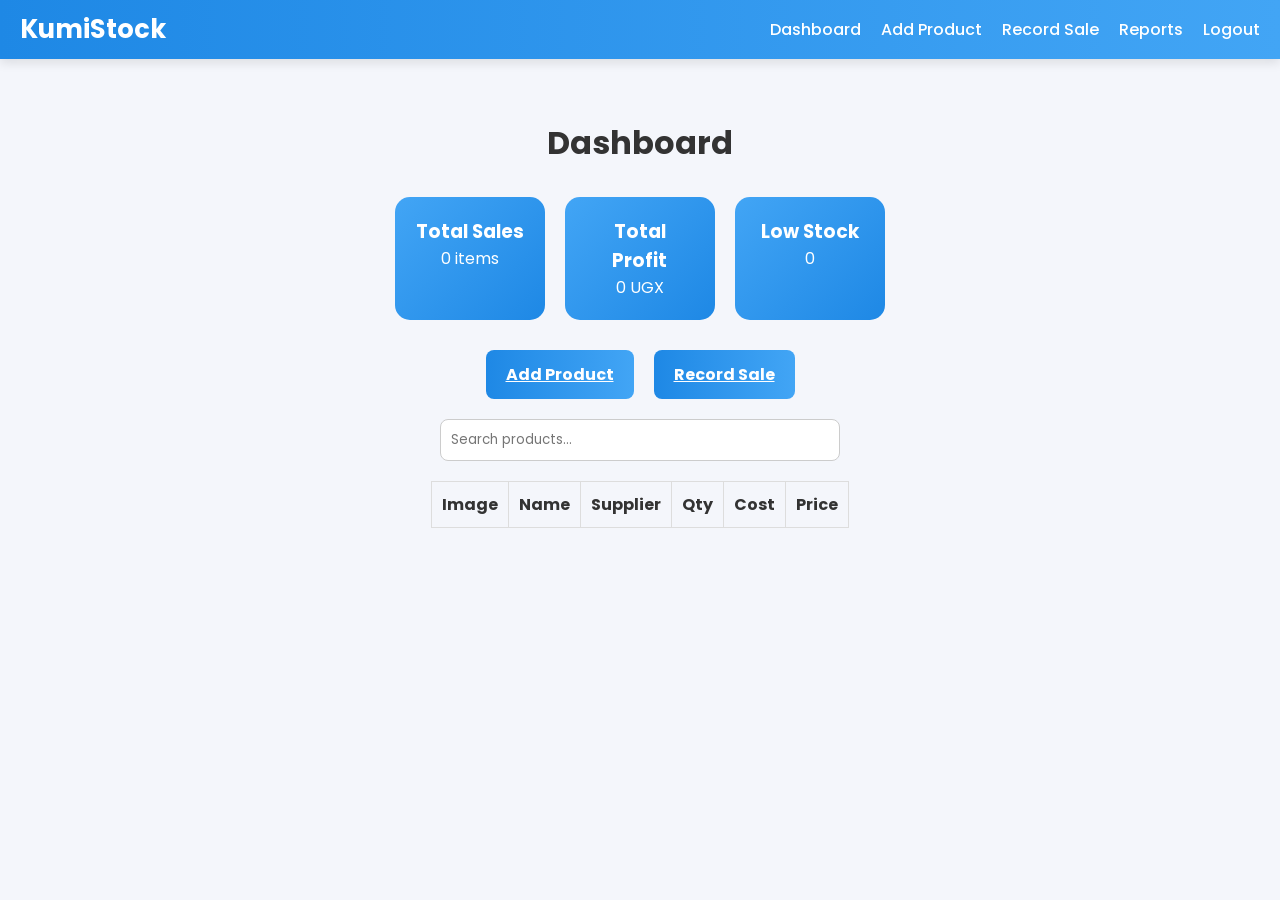
<file: KumiStock/dashboard.html>
<!DOCTYPE html>
<html lang="en">

<head>
  <meta charset="UTF-8">
  <meta name="viewport" content="width=device-width, initial-scale=1.0">
  <title>KumiStock - Dashboard</title>
  <link rel="stylesheet" href="styles.css">
</head>

<body>

  <nav class="navbar">
    <div class="logo">KumiStock</div>
    <ul class="nav-links">
      <li><a href="dashboard.html">Dashboard</a></li>
      <li><a href="add-product.html">Add Product</a></li>
      <li><a href="record-sale.html">Record Sale</a></li>
      <li><a href="reports.html">Reports</a></li>
      <li><a href="login.html" class="logout">Logout</a></li>
    </ul>
    <div class="hamburger"><span></span><span></span><span></span></div>
  </nav>

  <div class="container">
    <h1>Dashboard</h1>

    <!-- KPI Cards -->
    <div class="cards">
      <div class="card kpi">
        <h3>Total Sales</h3>
        <p id="total-sales">0 items</p>
      </div>
      <div class="card kpi">
        <h3>Total Profit</h3>
        <p id="total-profit">0 UGX</p>
      </div>
      <div class="card kpi">
        <h3>Low Stock</h3>
        <p id="low-stock">0</p>
      </div>
    </div>

    <!-- Quick Action Buttons -->
    <div class="quick-actions">
      <a href="add-product.html" class="btn">Add Product</a>
      <a href="record-sale.html" class="btn">Record Sale</a>
    </div>

    <!-- Search Bar -->
    <input type="text" id="search-input" placeholder="Search products...">

    <!-- Product Table -->
    <div class="product-table">
      <table id="products-table">
        <thead>
          <tr>
            <th>Image</th>
            <th>Name</th>
            <th>Supplier</th>
            <th>Qty</th>
            <th>Cost</th>
            <th>Price</th>
          </tr>
        </thead>
        <tbody></tbody>
      </table>
    </div>
  </div>

  <script src="app.js"></script>
  <script>
    // Search filter
    const searchInput = document.getElementById('search-input');
    searchInput.addEventListener('input', function () {
      const query = this.value.toLowerCase();
      const rows = document.querySelectorAll('#products-table tbody tr');
      rows.forEach(row => {
        const name = row.children[1].innerText.toLowerCase();
        row.style.display = name.includes(query) ? '' : 'none';
      });
    });
    updateDashboard();
  </script>
</body>

</html>
</file>
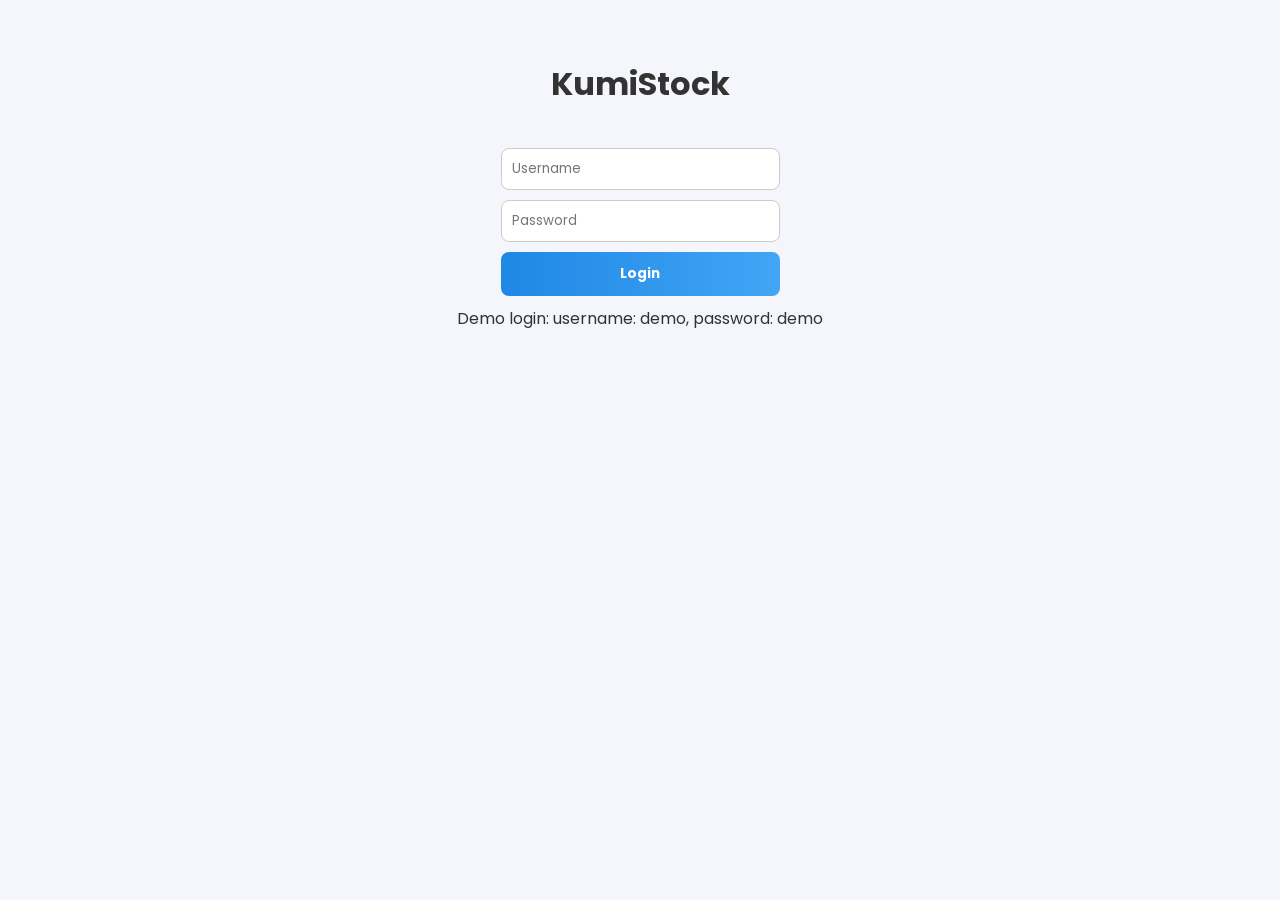
<file: KumiStock/login.html>
<!DOCTYPE html>
<html lang="en">
<head>
<meta charset="UTF-8">
<meta name="viewport" content="width=device-width, initial-scale=1.0">
<title>KumiStock - Login</title>
<link rel="stylesheet" href="styles.css">
</head>
<body>
<div class="container">
  <h1>KumiStock</h1>
  <form id="login-form">
    <input type="text" id="username" placeholder="Username" required>
    <input type="password" id="password" placeholder="Password" required>
    <button type="submit">Login</button>
  </form>
  <p>Demo login: username: demo, password: demo</p>
</div>
<script>
document.getElementById('login-form').addEventListener('submit', function(e){
    e.preventDefault();
    window.location.href = "dashboard.html";
});
</script>
</body>
</html>
</file>
<file: KumiStock/styles.css>
/* === Google Font === */
@import url("https://fonts.googleapis.com/css2?family=Poppins:wght@400;500;600;700&display=swap");

/* === Global Reset === */
* {
  margin: 0;
  padding: 0;
  box-sizing: border-box;
}

body {
  font-family: "Poppins", sans-serif;
  background: #f4f6fb;
  color: #333;
}

/* === Navbar === */
.navbar {
  position: sticky;
  top: 0;
  display: flex;
  justify-content: space-between;
  align-items: center;
  background: linear-gradient(90deg, #1e88e5, #42a5f5);
  padding: 10px 20px;
  z-index: 100;
  box-shadow: 0 4px 10px rgba(0, 0, 0, 0.1);
}

.navbar .logo {
  font-size: 1.6em;
  font-weight: bold;
  color: white;
}

.navbar .nav-links {
  list-style: none;
  display: flex;
  gap: 20px;
}

.navbar .nav-links li a {
  color: white;
  text-decoration: none;
  font-weight: 500;
  transition: color 0.3s;
}

.navbar .nav-links li a:hover {
  color: #ffeb3b;
}

.navbar .logout {
  color: white;
  font-weight: bold;
}

.navbar .logout:hover {
  color: #ffeb3b;
}

.hamburger {
  display: none;
  flex-direction: column;
  cursor: pointer;
  gap: 4px;
}

.hamburger span {
  width: 25px;
  height: 3px;
  background: white;
  border-radius: 2px;
}

/* === Responsive Navbar === */
@media screen and (max-width: 768px) {
  .nav-links {
    position: absolute;
    top: 60px;
    right: -100%;
    flex-direction: column;
    background: linear-gradient(90deg, #1e88e5, #42a5f5);
    width: 200px;
    transition: right 0.3s;
    padding: 15px;
    border-radius: 0 0 10px 10px;
  }

  .nav-links.show {
    right: 0;
  }

  .hamburger {
    display: flex;
  }
}

/* === Containers === */
.container {
  max-width: 1000px;
  margin: 40px auto;
  padding: 20px;
  display: flex;
  flex-direction: column;
  align-items: center;
}

h1 {
  text-align: center;
  margin-bottom: 30px;
}

/* === Inputs and Buttons === */
input,
select,
button {
  display: block;
  margin: 10px 0;
  padding: 10px;
  width: 100%;
  max-width: 400px;
  border-radius: 8px;
  border: 1px solid #ccc;
  font-family: inherit;
}

button,
.btn {
  background: linear-gradient(90deg, #1e88e5, #42a5f5);
  color: white;
  border: none;
  cursor: pointer;
  padding: 12px 20px;
  border-radius: 8px;
  font-weight: bold;
  transition: 0.3s;
}

button:hover,
.btn:hover {
  background: linear-gradient(90deg, #1565c0, #1976d2);
  transform: translateY(-2px);
}

/* === KPI Cards === */
.cards {
  display: flex;
  gap: 20px;
  flex-wrap: wrap;
  justify-content: center;
  margin-bottom: 30px;
}

.card.kpi {
  min-width: 150px;
  max-width: 220px;
  flex: 1 1 150px;
  background: linear-gradient(135deg, #42a5f5, #1e88e5);
  color: white;
  padding: 20px;
  border-radius: 15px;
  text-align: center;
  transition: transform 0.3s;
}

.card.kpi:hover {
  transform: translateY(-5px);
}

/* === Quick Action Buttons === */
.quick-actions {
  display: flex;
  gap: 20px;
  justify-content: center;
  margin-bottom: 20px;
}
/* === Search Bar === */
#search-input,
#catalog-search {
  padding: 10px;
  width: 100%;
  max-width: 400px;
  margin: 0 auto 20px;
  border-radius: 8px;
  border: 1px solid #ccc;
  display: block;
}

/* === Product Table === */
#products-table {
  width: 100%;
  border-collapse: collapse;
  margin-bottom: 30px;
}

#products-table th,
#products-table td {
  padding: 10px;
  border: 1px solid #ddd;
  text-align: center;
}

#products-table tr:nth-child(even) {
  background: #f9f9f9;
}

#products-table tr:hover {
  background: #e3f2fd;
}

#products-table td img {
  width: 60px;
  border-radius: 8px;
}

.low-stock {
  background: #ffebee !important;
}

/* === Form Card === */
.form-card {
  background: white;
  padding: 30px;
  border-radius: 15px;
  box-shadow: 0 4px 15px rgba(0, 0, 0, 0.1);
  width: 100%;
  max-width: 500px;
  margin: 0 auto 40px;
  display: flex;
  flex-direction: column;
}

.form-card label {
  font-weight: 500;
  margin-top: 15px;
}

.form-card input {
  padding: 12px;
  margin-top: 5px;
  border-radius: 8px;
  border: 1px solid #ccc;
  width: 100%;
  transition: 0.3s;
}

.form-card input:focus {
  border-color: #1e88e5;
  box-shadow: 0 0 5px rgba(30, 136, 229, 0.3);
  outline: none;
}

.form-card button {
  margin-top: 20px;
}

/* === Product Cards (for catalog/advertisement) === */
.product-cards {
  display: flex;
  flex-wrap: wrap;
  gap: 20px;
  justify-content: center;
  margin-top: 20px;
}

.product-card {
  background: white;
  width: 220px;
  border-radius: 15px;
  box-shadow: 0 4px 15px rgba(0, 0, 0, 0.1);
  padding: 15px;
  text-align: center;
  transition: transform 0.3s, box-shadow 0.3s;
}

.product-card:hover {
  transform: translateY(-5px);
  box-shadow: 0 8px 20px rgba(0, 0, 0, 0.2);
}

.product-card img {
  width: 100%;
  height: 150px;
  object-fit: cover;
  object-position: center;
  border-radius: 10px;
  margin-bottom: 10px;
}

.product-card h3 {
  margin: 10px 0 5px;
}

.btn-contact {
  display: inline-block;
  margin-top: 10px;
  padding: 10px 15px;
  background: linear-gradient(90deg, #1e88e5, #42a5f5);
  color: white;
  text-decoration: none;
  border-radius: 8px;
  font-weight: bold;
  border: none;
  cursor: pointer;
  transition: 0.3s;
}

.btn-contact:hover {
  background: linear-gradient(90deg, #1565c0, #1976d2);
  transform: translateY(-2px);
}
</file>
